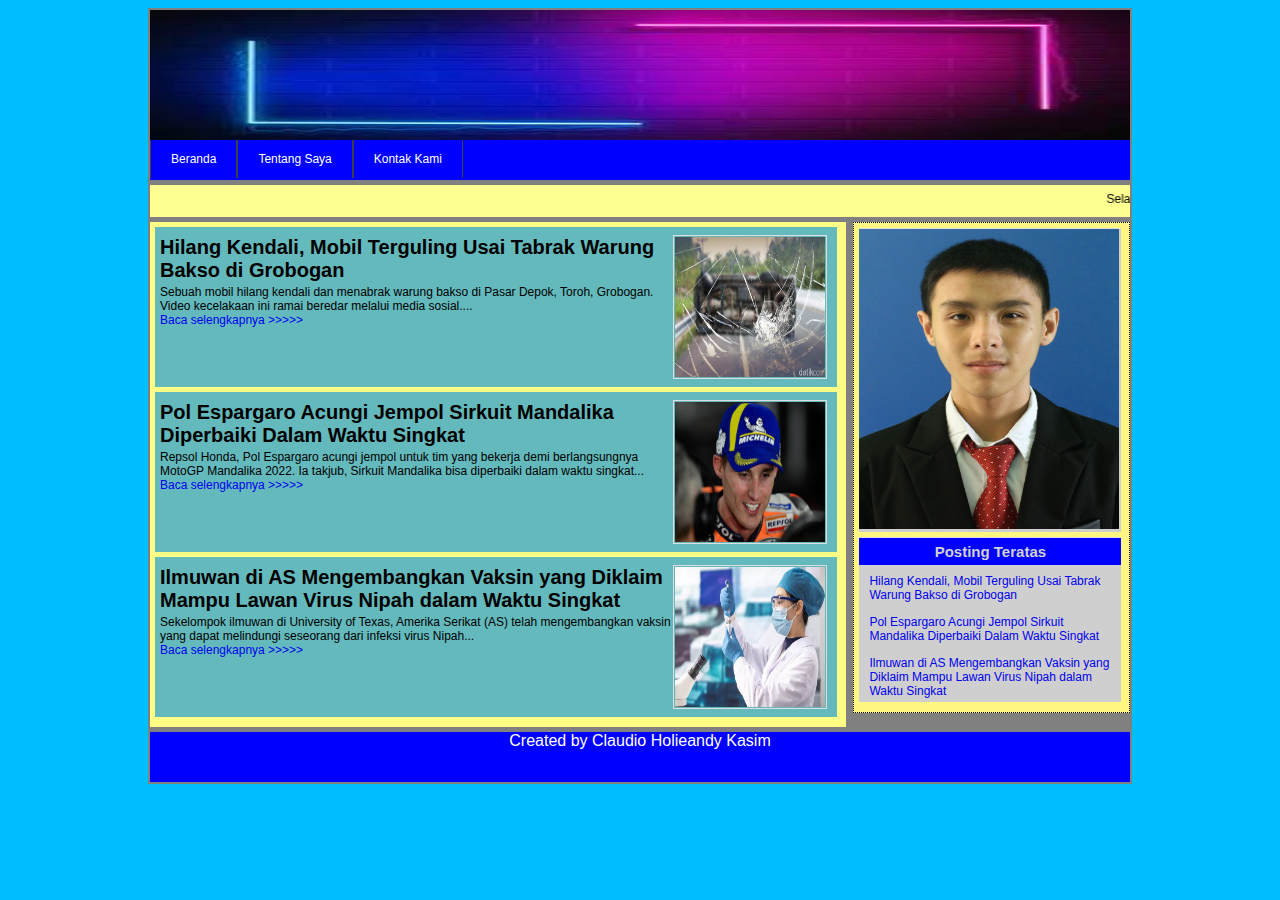
<file: index.html>
<!DOCTYPE html>
<html lang="en">
<head>
    <meta charset="UTF-8">
    <meta http-equiv="X-UA-Compatible" content="IE=edge">
    <meta name="viewport" content="width=device-width, initial-scale=1.0">
    <title>F55119036_Claudio Holieandy Kasim</title>
    <link rel="stylesheet" type="text/css"
        media="all" href="style.css">
</head>
<body>
    <div id="layout">
        <div id="header">
        <img src="header.jpg" class="header">
        </div>
        <div id="menu">
            <ul>
                <li><a href="index.html"> Beranda</a></li>
                <li><a href="profil.html"> Tentang Saya</a></li>
                <li><a href="kontak.html"> Kontak Kami</a></li>
            </ul>
        </div>
        <div id="runningtext">
        <marquee behavior="scroll" scrollamount="3" onmouseover="this.stop();" onmouseout="this.start();" direction="left">
            Selamat Datang Di Website Saya Claudio Holieandy Kasim (F55119036)
        </marquee>
        </div>
        <div id="sidebar">
        <div class="widget">
        <img src="iklan.JPG" class="gambariklan">
        </div>
        <div class="widget">
        <h1 class="judulwidget">Posting Teratas</h1>
        <ul>
            <li><a href="posting1.html">Hilang Kendali, Mobil Terguling Usai Tabrak Warung Bakso di Grobogan</a></li>
            <li><a href="posting2.html">Pol Espargaro Acungi Jempol Sirkuit Mandalika Diperbaiki Dalam Waktu Singkat</a></li>
            <li><a href="posting3.html">Ilmuwan di AS Mengembangkan Vaksin yang Diklaim Mampu Lawan Virus Nipah dalam Waktu Singkat</a></li>
        </ul>
        </div>
        </div>
        <div id="isi">
            <div class="isiposting">
                <img src="posting1.jpg" class="gambardepan">
                <h2>Hilang Kendali, Mobil Terguling Usai Tabrak Warung Bakso di Grobogan</h2>
                
                Sebuah mobil hilang kendali dan menabrak warung bakso di Pasar Depok, Toroh, Grobogan. Video kecelakaan ini ramai beredar melalui media sosial....<br>
                <a href="posting1.html">
                Baca selengkapnya >>>>>
                </a>
            </div>
            <div class="isiposting">
                <img src="posting2.jpg" class="gambardepan">
                <h2>Pol Espargaro Acungi Jempol Sirkuit Mandalika Diperbaiki Dalam Waktu Singkat</h2>
                Repsol Honda, Pol Espargaro acungi jempol untuk tim yang bekerja demi berlangsungnya MotoGP Mandalika 2022. Ia takjub, Sirkuit Mandalika bisa diperbaiki dalam waktu singkat... </br>
                <a href="posting2.html">
                Baca selengkapnya >>>>>
                </a>
            </div>
            <div class="isiposting">
                <img src="posting3.jpg" class="gambardepan">
                <h2>Ilmuwan di AS Mengembangkan Vaksin yang Diklaim Mampu Lawan Virus Nipah dalam Waktu Singkat</h2>
                Sekelompok ilmuwan di University of Texas, Amerika Serikat (AS) telah mengembangkan vaksin yang dapat melindungi seseorang dari infeksi virus Nipah...</br>
                <a href="posting3.html">
                Baca selengkapnya >>>>>
                </a>
            </div>
        </div>
        <div id="footer">Created by Claudio Holieandy Kasim</div>
    </div>
    
</body>
</html>
</file>
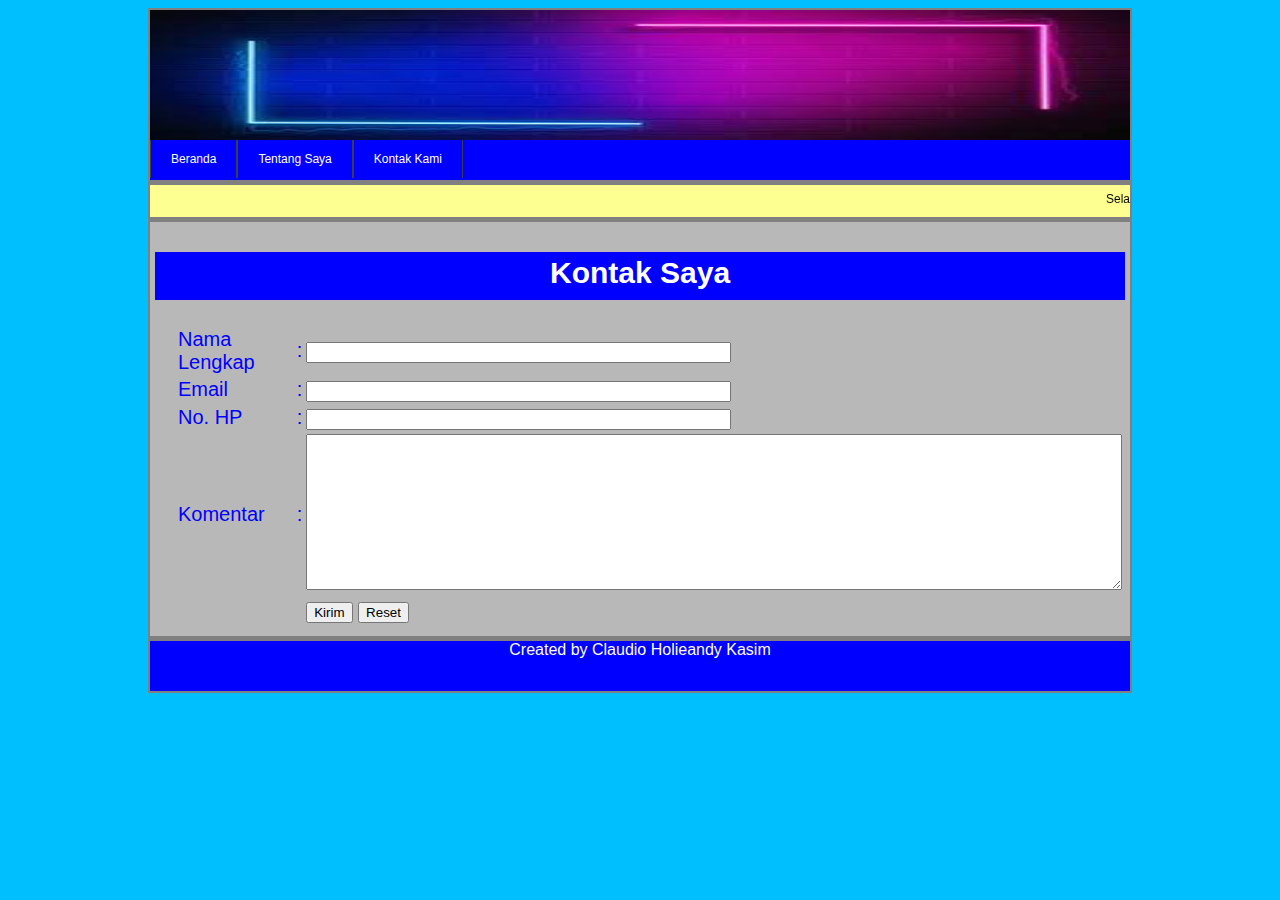
<file: kontak.html>
<!DOCTYPE html>
<html lang="en">
<head>
    <meta charset="UTF-8">
    <meta http-equiv="X-UA-Compatible" content="IE=edge">
    <meta name="viewport" content="width=device-width, initial-scale=1.0">
    <title>F55119036_Claudio Holieandy Kasim</title>
    <link rel="stylesheet" type="text/css"
        media="all" href="style.css">
</head>
<body>
    <div id="layout">
        <div id="header">
        <img src="header.jpg" class="header">
        </div>
        <div id="menu">
            <ul>
                <li><a href="index.html"> Beranda</a></li>
                <li><a href="profil.html"> Tentang Saya</a></li>
                <li><a href="kontak.html"> Kontak Kami</a></li>
            </ul>
        </div>
        <div id="runningtext">
        <marquee behavior="scroll" scrollamount="3" onmouseover="this.stop();" onmouseout="this.start();" direction="left">
            Selamat Datang Di Website Saya Claudio Holieandy Kasim (F55119036)
        </marquee>
        </div>
        <div id="kontak">
            <div class="kontak">
            <h2>Kontak Saya</h2>
                <form>
                <table class="tablekontak">
                    <tr>
                        <td><Label>Nama Lengkap</Label></td>
                        <td>:</td>
                        <td><input type="text" name="name" size="50" /></td>
                    </tr>
                    <tr>
                        <td><Label>Email</Label></td>
                        <td>:</td>
                        <td><input type="text" name="email" size="50" /></td>
                    </tr>
                    <tr>
                        <td><Label>No. HP</Label></td>
                        <td>:</td>
                        <td><input type="text" name="nohp" size="50" /></td>
                    </tr>
                    <tr>
                        <td><Label>Komentar</Label></td>
                        <td>:</td>
                        <td>
                            <textarea rows="10" cols="99" name="komentar"></textarea>
                        </td>
                    </tr>
                    <tr>
                        <td></td>
                        <td></td>
                        <td><input type="submit" value="Kirim">  <input type="reset" value="Reset"/></td> 
                    </tr>
                </table>
                </form>
            </div>
            
        </div>
        <div id="footer">Created by Claudio Holieandy Kasim</div>
    </div>
</body>
</html>
</file>
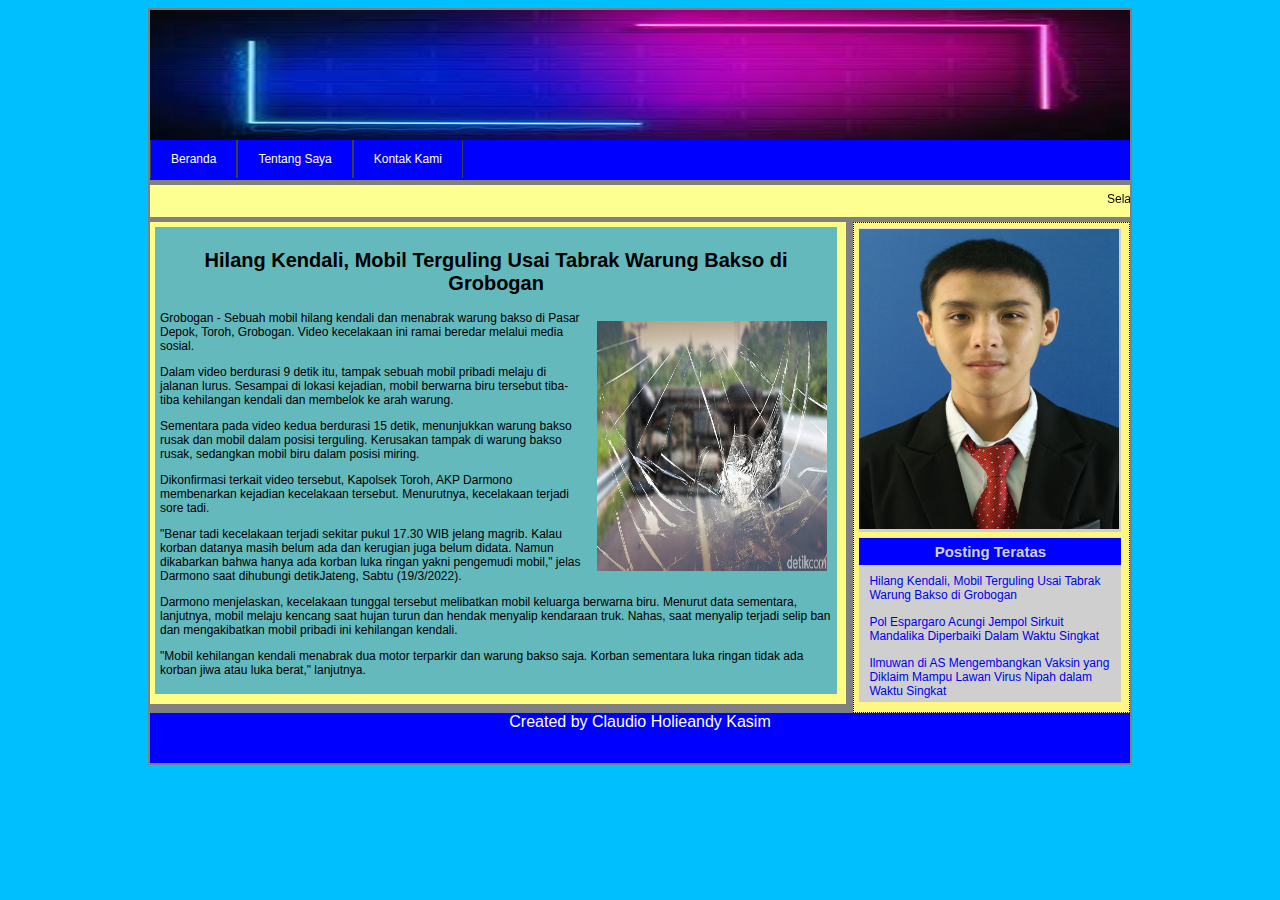
<file: posting1.html>
<!DOCTYPE html>
<html lang="en">
<head>
    <meta charset="UTF-8">
    <meta http-equiv="X-UA-Compatible" content="IE=edge">
    <meta name="viewport" content="width=device-width, initial-scale=1.0">
    <title>F55119036_Claudio Holieandy Kasim</title>
    <link rel="stylesheet" type="text/css"
        media="all" href="style.css">
</head>
<body>
    <div id="layout">
        <div id="header">
        <img src="header.jpg" class="header">
        </div>
        <div id="menu">
            <ul>
                <li><a href="index.html"> Beranda</a></li>
                <li><a href="profil.html"> Tentang Saya</a></li>
                <li><a href="kontak.html"> Kontak Kami</a></li>
            </ul>
        </div>
        <div id="runningtext">
        <marquee behavior="scroll" scrollamount="3" onmouseover="this.stop();" onmouseout="this.start();" direction="left">
            Selamat Datang Di Website Saya Claudio Holieandy Kasim (F55119036)
        </marquee>
        </div>
        <div id="sidebar">
        <div class="widget">
        <img src="iklan.JPG" class="gambariklan">
        </div>
        <div class="widget">
        <h1 class="judulwidget">Posting Teratas</h1>
        <ul>
            <li><a href="posting1.html">Hilang Kendali, Mobil Terguling Usai Tabrak Warung Bakso di Grobogan</a></li>
            <li><a href="posting2.html">Pol Espargaro Acungi Jempol Sirkuit Mandalika Diperbaiki Dalam Waktu Singkat</a></li>
            <li><a href="posting3.html">Ilmuwan di AS Mengembangkan Vaksin yang Diklaim Mampu Lawan Virus Nipah dalam Waktu Singkat</a></li>
        </div>
        </div>
        <div id="isi">
            <div class="isipostingall">
                    <h2>Hilang Kendali, Mobil Terguling Usai Tabrak Warung Bakso di Grobogan</h2>
                <img src="posting1.jpg" class="gambarposting1">
                
                    <p>
                        Grobogan - Sebuah mobil hilang kendali dan menabrak warung bakso di Pasar Depok, Toroh, Grobogan. Video kecelakaan ini ramai beredar melalui media sosial.</p>
                    <p>
                        Dalam video berdurasi 9 detik itu, tampak sebuah mobil pribadi melaju di jalanan lurus. Sesampai di lokasi kejadian, mobil berwarna biru tersebut tiba-tiba kehilangan kendali dan membelok ke arah warung.</p>
                    <p>                            
                        Sementara pada video kedua berdurasi 15 detik, menunjukkan warung bakso rusak dan mobil dalam posisi terguling. Kerusakan tampak di warung bakso rusak, sedangkan mobil biru dalam posisi miring.</p>
                    <p>
                        Dikonfirmasi terkait video tersebut, Kapolsek Toroh, AKP Darmono membenarkan kejadian kecelakaan tersebut. Menurutnya, kecelakaan terjadi sore tadi.</p>
                    <p>
                        "Benar tadi kecelakaan terjadi sekitar pukul 17.30 WIB jelang magrib. Kalau korban datanya masih belum ada dan kerugian juga belum didata. Namun dikabarkan bahwa hanya ada korban luka ringan yakni pengemudi mobil," jelas Darmono saat dihubungi detikJateng, Sabtu (19/3/2022).</p>
                    <p>
                        Darmono menjelaskan, kecelakaan tunggal tersebut melibatkan mobil keluarga berwarna biru. Menurut data sementara, lanjutnya, mobil melaju kencang saat hujan turun dan hendak menyalip kendaraan truk. Nahas, saat menyalip terjadi selip ban dan mengakibatkan mobil pribadi ini kehilangan kendali.</p>
                    <p>
                        "Mobil kehilangan kendali menabrak dua motor terparkir dan warung bakso saja. Korban sementara luka ringan tidak ada korban jiwa atau luka berat," lanjutnya.</p>
            </div>
            
        </div>
        <div id="footer">Created by Claudio Holieandy Kasim</div>
    </div>
</body>
</html>
</file>
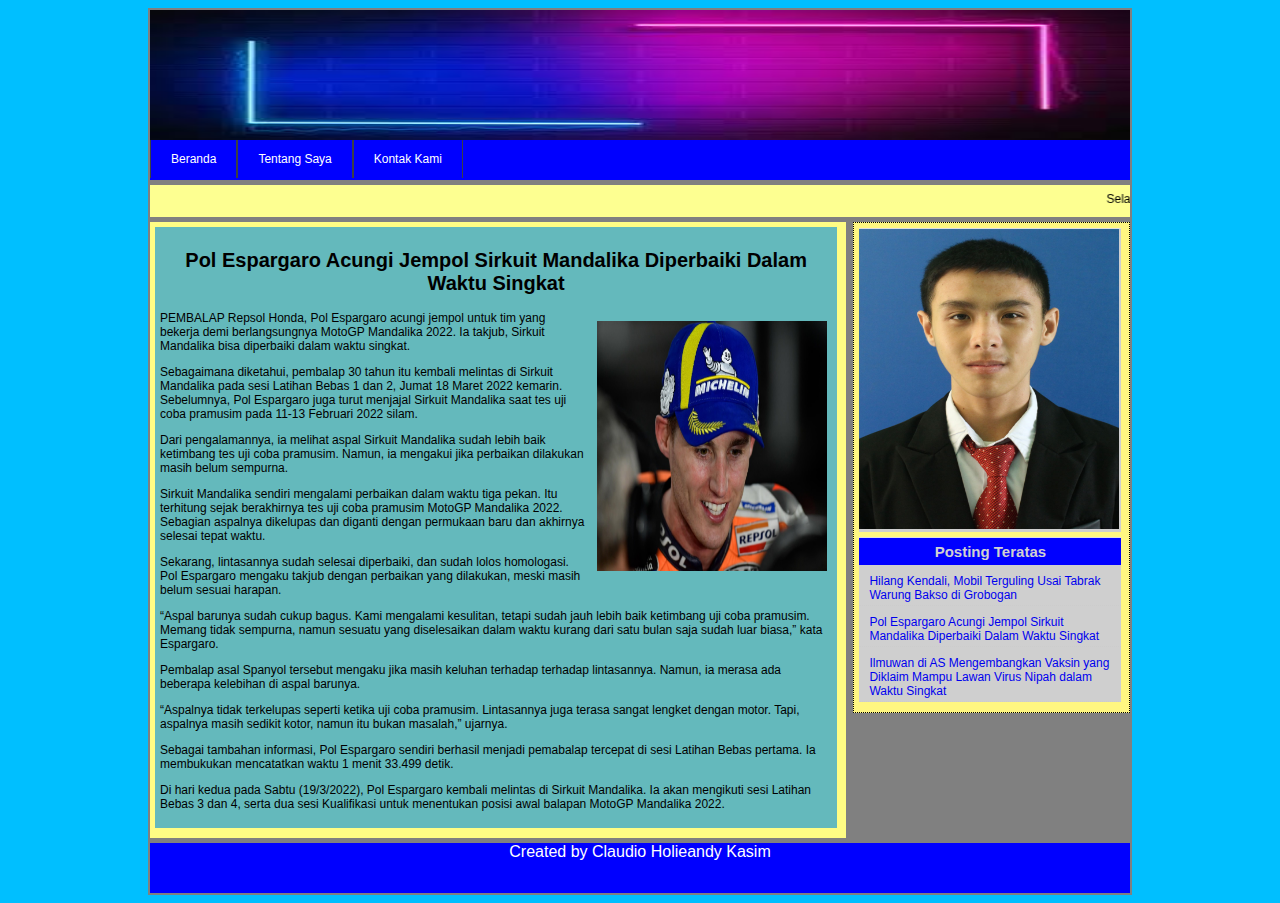
<file: posting2.html>
<!DOCTYPE html>
<html lang="en">
<head>
    <meta charset="UTF-8">
    <meta http-equiv="X-UA-Compatible" content="IE=edge">
    <meta name="viewport" content="width=device-width, initial-scale=1.0">
    <title>F55119036_Claudio Holieandy Kasim</title>
    <link rel="stylesheet" type="text/css"
        media="all" href="style.css">
</head>
<body>
    <div id="layout">
        <div id="header">
        <img src="header.jpg" class="header">
        </div>
        <div id="menu">
            <ul>
                <li><a href="index.html"> Beranda</a></li>
                <li><a href="profil.html"> Tentang Saya</a></li>
                <li><a href="kontak.html"> Kontak Kami</a></li>
            </ul>
        </div>
        <div id="runningtext">
        <marquee behavior="scroll" scrollamount="3" onmouseover="this.stop();" onmouseout="this.start();" direction="left">
            Selamat Datang Di Website Saya Claudio Holieandy Kasim (F55119036)
        </marquee>
        </div>
        <div id="sidebar">
        <div class="widget">
        <img src="iklan.JPG" class="gambariklan">
        </div>
        <div class="widget">
        <h1 class="judulwidget">Posting Teratas</h1>
        <ul>
            <li><a href="posting1.html">Hilang Kendali, Mobil Terguling Usai Tabrak Warung Bakso di Grobogan</a></li>
            <li><a href="posting2.html">Pol Espargaro Acungi Jempol Sirkuit Mandalika Diperbaiki Dalam Waktu Singkat</a></li>
            <li><a href="posting3.html">Ilmuwan di AS Mengembangkan Vaksin yang Diklaim Mampu Lawan Virus Nipah dalam Waktu Singkat</a></li>
        </div>
        </div>
        <div id="isi">
            <div class="isipostingall">
                    <h2>Pol Espargaro Acungi Jempol Sirkuit Mandalika Diperbaiki Dalam Waktu Singkat</h2>
                <img src="posting2.jpg" class="gambarposting1">
                
                    <p>
                        PEMBALAP Repsol Honda, Pol Espargaro acungi jempol untuk tim yang bekerja demi berlangsungnya MotoGP Mandalika 2022. Ia takjub, Sirkuit Mandalika bisa diperbaiki dalam waktu singkat.</p>
                    <p>
                        Sebagaimana diketahui, pembalap 30 tahun itu kembali melintas di Sirkuit Mandalika pada sesi Latihan Bebas 1 dan 2, Jumat 18 Maret 2022 kemarin. Sebelumnya, Pol Espargaro juga turut menjajal Sirkuit Mandalika saat tes uji coba pramusim pada 11-13 Februari 2022 silam.</p>
                    <p>                            
                        Dari pengalamannya, ia melihat aspal Sirkuit Mandalika sudah lebih baik ketimbang tes uji coba pramusim. Namun, ia mengakui jika perbaikan dilakukan masih belum sempurna.</p>
                    <p>
                        Sirkuit Mandalika sendiri mengalami perbaikan dalam waktu tiga pekan. Itu terhitung sejak berakhirnya tes uji coba pramusim MotoGP Mandalika 2022. Sebagian aspalnya dikelupas dan diganti dengan permukaan baru dan akhirnya selesai tepat waktu.</p>
                    <p>
                        Sekarang, lintasannya sudah selesai diperbaiki, dan sudah lolos homologasi. Pol Espargaro mengaku takjub dengan perbaikan yang dilakukan, meski masih belum sesuai harapan.</p>
                    <p>
                        “Aspal barunya sudah cukup bagus. Kami mengalami kesulitan, tetapi sudah jauh lebih baik ketimbang uji coba pramusim. Memang tidak sempurna, namun sesuatu yang diselesaikan dalam waktu kurang dari satu bulan saja sudah luar biasa,” kata Espargaro.</p>
                    <p>
                        Pembalap asal Spanyol tersebut mengaku jika masih keluhan terhadap terhadap lintasannya. Namun, ia merasa ada beberapa kelebihan di aspal barunya.</p>
                    <p> 
                        “Aspalnya tidak terkelupas seperti ketika uji coba pramusim. Lintasannya juga terasa sangat lengket dengan motor. Tapi, aspalnya masih sedikit kotor, namun itu bukan masalah,” ujarnya.</p>
                    <p>
                        Sebagai tambahan informasi, Pol Espargaro sendiri berhasil menjadi pemabalap tercepat di sesi Latihan Bebas pertama. Ia membukukan mencatatkan waktu 1 menit 33.499 detik.</p>
                    <p>
                        Di hari kedua pada Sabtu (19/3/2022), Pol Espargaro kembali melintas di Sirkuit Mandalika. Ia akan mengikuti sesi Latihan Bebas 3 dan 4, serta dua sesi Kualifikasi untuk menentukan posisi awal balapan MotoGP Mandalika 2022.</p>
            </div>
            
        </div>
        <div id="footer">Created by Claudio Holieandy Kasim</div>
    </div>
</body>
</html>
</file>
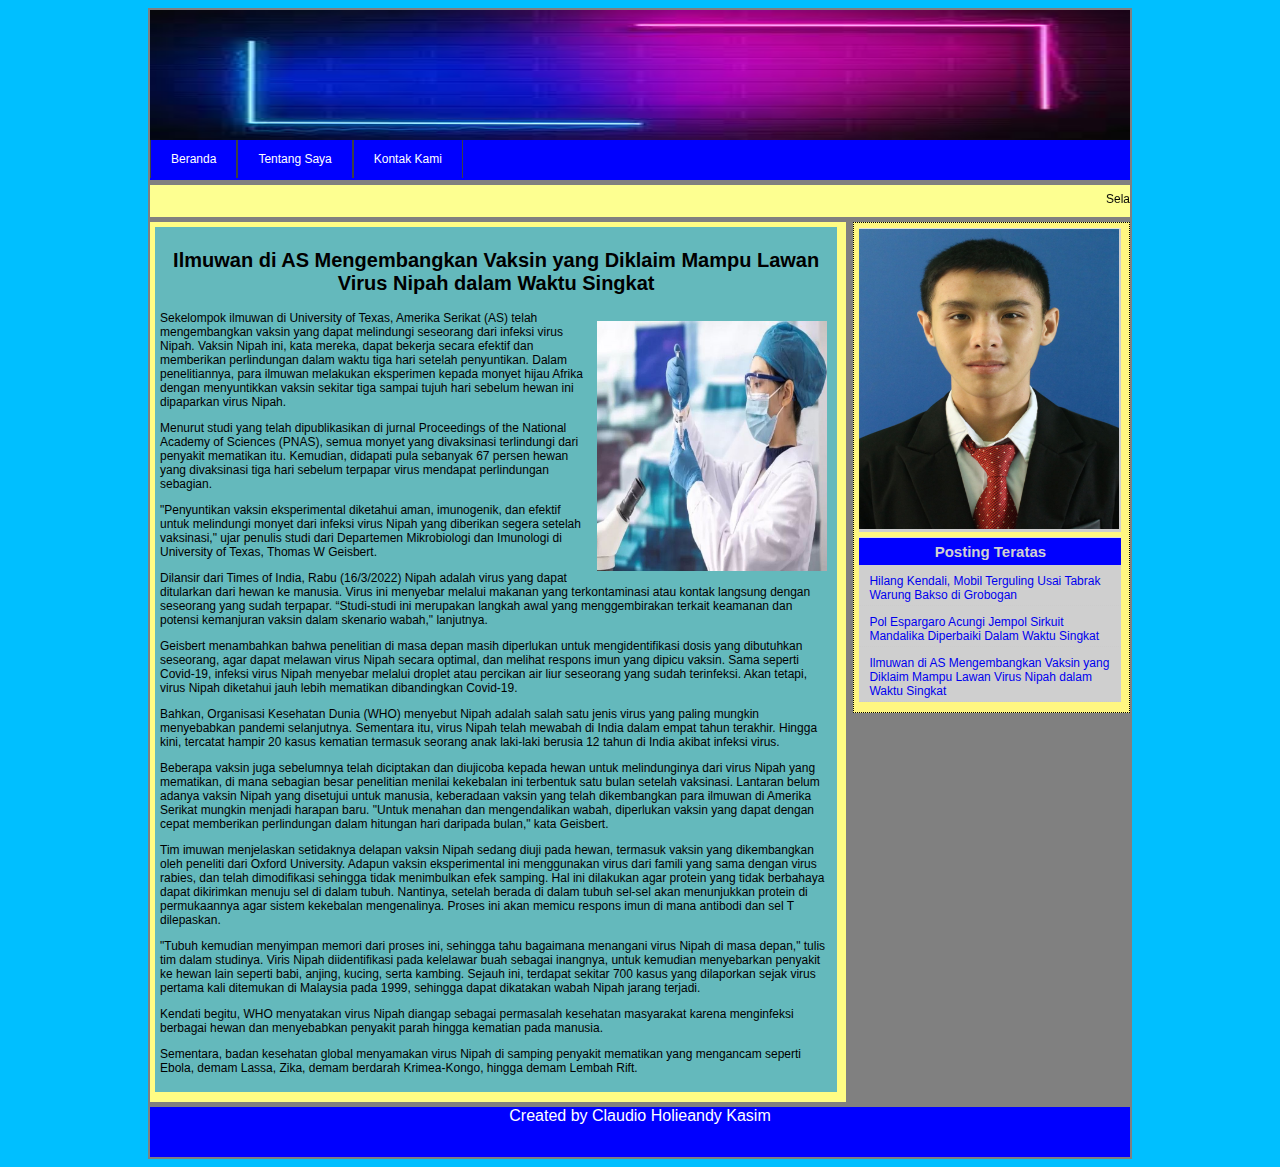
<file: posting3.html>
<!DOCTYPE html>
<html lang="en">
<head>
    <meta charset="UTF-8">
    <meta http-equiv="X-UA-Compatible" content="IE=edge">
    <meta name="viewport" content="width=device-width, initial-scale=1.0">
    <title>F55119036_Claudio Holieandy Kasim</title>
    <link rel="stylesheet" type="text/css"
        media="all" href="style.css">
</head>
<body>
    <div id="layout">
        <div id="header">
        <img src="header.jpg" class="header">
        </div>
        <div id="menu">
            <ul>
                <li><a href="index.html"> Beranda</a></li>
                <li><a href="profil.html"> Tentang Saya</a></li>
                <li><a href="kontak.html"> Kontak Kami</a></li>
            </ul>
        </div>
        <div id="runningtext">
        <marquee behavior="scroll" scrollamount="3" onmouseover="this.stop();" onmouseout="this.start();" direction="left">
            Selamat Datang Di Website Saya Claudio Holieandy Kasim (F55119036)
        </marquee>
        </div>
        <div id="sidebar">
        <div class="widget">
        <img src="iklan.JPG" class="gambariklan">
        </div>
        <div class="widget">
        <h1 class="judulwidget">Posting Teratas</h1>
        <ul>
            <li><a href="posting1.html">Hilang Kendali, Mobil Terguling Usai Tabrak Warung Bakso di Grobogan</a></li>
            <li><a href="posting2.html">Pol Espargaro Acungi Jempol Sirkuit Mandalika Diperbaiki Dalam Waktu Singkat</a></li>
            <li><a href="posting3.html">Ilmuwan di AS Mengembangkan Vaksin yang Diklaim Mampu Lawan Virus Nipah dalam Waktu Singkat</a></li>
        </ul>
        </div>
        </div>
        <div id="isi">
            <div class="isipostingall">
                    <h2>Ilmuwan di AS Mengembangkan Vaksin yang Diklaim Mampu Lawan Virus Nipah dalam Waktu Singkat</h2>
                <img src="posting3.jpg" class="gambarposting1">
                
                    <p>
                        Sekelompok ilmuwan di University of Texas, Amerika Serikat (AS) telah mengembangkan vaksin yang dapat melindungi seseorang dari infeksi virus Nipah. Vaksin Nipah ini, kata mereka, dapat bekerja secara efektif dan memberikan perlindungan dalam waktu tiga hari setelah penyuntikan. Dalam penelitiannya, para ilmuwan melakukan eksperimen kepada monyet hijau Afrika dengan menyuntikkan vaksin sekitar tiga sampai tujuh hari sebelum hewan ini dipaparkan virus Nipah.</p>
                    <p>
                        Menurut studi yang telah dipublikasikan di jurnal Proceedings of the National Academy of Sciences (PNAS), semua monyet yang divaksinasi terlindungi dari penyakit mematikan itu. Kemudian, didapati pula sebanyak 67 persen hewan yang divaksinasi tiga hari sebelum terpapar virus mendapat perlindungan sebagian.</p>
                    <p>
                        "Penyuntikan vaksin eksperimental diketahui aman, imunogenik, dan efektif untuk melindungi monyet dari infeksi virus Nipah yang diberikan segera setelah vaksinasi," ujar penulis studi dari Departemen Mikrobiologi dan Imunologi di University of Texas, Thomas W Geisbert.</p>
                    <p>
                        Dilansir dari Times of India, Rabu (16/3/2022) Nipah adalah virus yang dapat ditularkan dari hewan ke manusia. Virus ini menyebar melalui makanan yang terkontaminasi atau kontak langsung dengan seseorang yang sudah terpapar. “Studi-studi ini merupakan langkah awal yang menggembirakan terkait keamanan dan potensi kemanjuran vaksin dalam skenario wabah," lanjutnya.</p>
                    <p>
                        Geisbert menambahkan bahwa penelitian di masa depan masih diperlukan untuk mengidentifikasi dosis yang dibutuhkan seseorang, agar dapat melawan virus Nipah secara optimal, dan melihat respons imun yang dipicu vaksin. Sama seperti Covid-19, infeksi virus Nipah menyebar melalui droplet atau percikan air liur seseorang yang sudah terinfeksi. Akan tetapi, virus Nipah diketahui jauh lebih mematikan dibandingkan Covid-19.</p>
                    <p>
                        Bahkan, Organisasi Kesehatan Dunia (WHO) menyebut Nipah adalah salah satu jenis virus yang paling mungkin menyebabkan pandemi selanjutnya. Sementara itu, virus Nipah telah mewabah di India dalam empat tahun terakhir. Hingga kini, tercatat hampir 20 kasus kematian termasuk seorang anak laki-laki berusia 12 tahun di India akibat infeksi virus.</p>
                    <p>
                        Beberapa vaksin juga sebelumnya telah diciptakan dan diujicoba kepada hewan untuk melindunginya dari virus Nipah yang mematikan, di mana sebagian besar penelitian menilai kekebalan ini terbentuk satu bulan setelah vaksinasi. Lantaran belum adanya vaksin Nipah yang disetujui untuk manusia, keberadaan vaksin yang telah dikembangkan para ilmuwan di Amerika Serikat mungkin menjadi harapan baru. "Untuk menahan dan mengendalikan wabah, diperlukan vaksin yang dapat dengan cepat memberikan perlindungan dalam hitungan hari daripada bulan," kata Geisbert.</p>
                    <p>
                        Tim imuwan menjelaskan setidaknya delapan vaksin Nipah sedang diuji pada hewan, termasuk vaksin yang dikembangkan oleh peneliti dari Oxford University. Adapun vaksin eksperimental ini menggunakan virus dari famili yang sama dengan virus rabies, dan telah dimodifikasi sehingga tidak menimbulkan efek samping. Hal ini dilakukan agar protein yang tidak berbahaya dapat dikirimkan menuju sel di dalam tubuh. Nantinya, setelah berada di dalam tubuh sel-sel akan menunjukkan protein di permukaannya agar sistem kekebalan mengenalinya. Proses ini akan memicu respons imun di mana antibodi dan sel T dilepaskan.</p>
                    <p>
                        "Tubuh kemudian menyimpan memori dari proses ini, sehingga tahu bagaimana menangani virus Nipah di masa depan," tulis tim dalam studinya. Viris Nipah diidentifikasi pada kelelawar buah sebagai inangnya, untuk kemudian menyebarkan penyakit ke hewan lain seperti babi, anjing, kucing, serta kambing. Sejauh ini, terdapat sekitar 700 kasus yang dilaporkan sejak virus pertama kali ditemukan di Malaysia pada 1999, sehingga dapat dikatakan wabah Nipah jarang terjadi.</p>
                    <p>
                        Kendati begitu, WHO menyatakan virus Nipah diangap sebagai permasalah kesehatan masyarakat karena menginfeksi berbagai hewan dan menyebabkan penyakit parah hingga kematian pada manusia. </p>
                    <p>
                        Sementara, badan kesehatan global menyamakan virus Nipah di samping penyakit mematikan yang mengancam seperti Ebola, demam Lassa, Zika, demam berdarah Krimea-Kongo, hingga demam Lembah Rift.</p>

            </div>
            
        </div>
        <div id="footer">Created by Claudio Holieandy Kasim</div>
    </div>
</body>
</html>
</file>
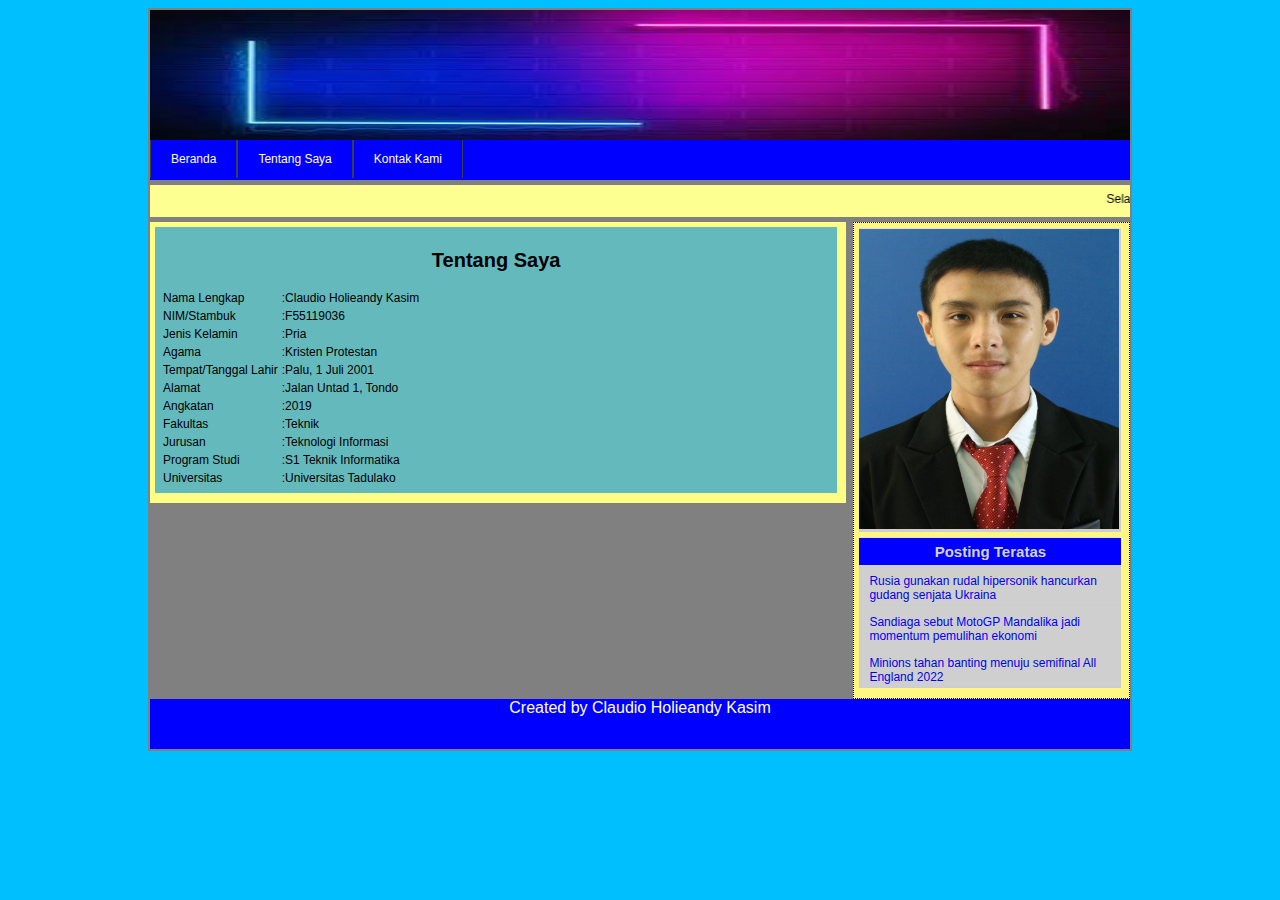
<file: profil.html>
<!DOCTYPE html>
<html lang="en">
<head>
    <meta charset="UTF-8">
    <meta http-equiv="X-UA-Compatible" content="IE=edge">
    <meta name="viewport" content="width=device-width, initial-scale=1.0">
    <title>F55119036_Claudio Holieandy Kasim</title>
    <link rel="stylesheet" type="text/css"
        media="all" href="style.css">
</head>
<body>
    <div id="layout">
        <div id="header">
        <img src="header.jpg" class="header">
        </div>
        <div id="menu">
            <ul>
                <li><a href="index.html"> Beranda</a></li>
                <li><a href="profil.html"> Tentang Saya</a></li>
                <li><a href="kontak.html"> Kontak Kami</a></li>
            </ul>
        </div>
        <div id="runningtext">
        <marquee behavior="scroll" scrollamount="3" onmouseover="this.stop();" onmouseout="this.start();" direction="left">
            Selamat Datang Di Website Saya Claudio Holieandy Kasim (F55119036)
        </marquee>
        </div>
        <div id="sidebar">
        <div class="widget">
        <img src="iklan.JPG" class="gambariklan">
        </div>
        <div class="widget">
        <h1 class="judulwidget">Posting Teratas</h1>
        <ul>
            <li><a href="posting1.html">Rusia gunakan rudal hipersonik hancurkan gudang senjata Ukraina</a></li>
            <li><a href="posting2.html">Sandiaga sebut MotoGP Mandalika jadi momentum pemulihan ekonomi</a></li>
            <li><a href="posting3.html">Minions tahan banting menuju semifinal All England 2022</a></li>
        </ul>
        </div>
        </div>
        <div id="isi">
            <div class="isipostingall">
                    <h2>Tentang Saya</h2>
                
                <table class="table">
                    <tr>
                        <td>Nama Lengkap</td>
                        <td> :Claudio Holieandy Kasim</td>
                    </tr>
                    <tr>
                        <td>NIM/Stambuk </td>
                        <td> :F55119036</td>
                    </tr>
                    <tr>
                        <td>Jenis Kelamin</td>
                        <td> :Pria</td>
                    </tr>
                    <tr>
                        <td>Agama</td>
                        <td> :Kristen Protestan</td>
                    </tr>
                    <tr>
                        <td>Tempat/Tanggal Lahir</td>
                        <td> :Palu, 1 Juli 2001</td>
                    </tr>
                    <tr>
                        <td>Alamat</td>
                        <td> :Jalan Untad 1, Tondo</td>
                    </tr>
                    <tr>
                        <td>Angkatan</td>
                        <td> :2019</td>
                    </tr>
                    <tr>
                        <td>Fakultas</td>
                        <td> :Teknik</td>
                    </tr>
                    <tr>
                        <td>Jurusan</td>
                        <td> :Teknologi Informasi</td>
                    </tr>
                    <tr>
                        <td>Program Studi</td>
                        <td> :S1 Teknik Informatika</td>
                    </tr>
                    <tr>
                        <td>Universitas</td>
                        <td> :Universitas Tadulako</td>
                    </tr>
                </table>
            </div>
            
        </div>
        <div id="footer">Created by Claudio Holieandy Kasim</div>
    </div> 
</body>
</html>
</file>
<file: style.css>
body {
    background-color: rgb(0, 191, 255);
    text-align: center;
    font-family: Verdana, Tahoma, Helvetica;
    font-size: 12px;
}

#layout {
    background: grey;
    width: 980px;
    margin: auto;
    text-align: left;
    padding: 2px;
}

#header {
    width: 100%;
    height: 130px;
    background-color: #02a2d8;
    position: relative;
}

.header {
    width: 100%;
    height: 130px;
}

#menu {
    width: 100%;
    height: 40px;
    background-color: blue;
    position: relative;
}

#menu ul {
    margin: 0;
    padding: 0;
    list-style: none;
}

#menu ul li {
    float: left;
}

#menu ul li a {
    float: left;
    color: #ffffff;
    padding: 12px 20px;
    text-decoration: none;
    background: blue;
    border-left: 1px solid #3C4042;
    border-right: 1px solid #3c4042;
    text-shadow: 0 -1px rgba (0, 0, 0, 0.6);
}

#menu ul li a:hover {
    color: white;
    background: #3c4042;
}

#runningtext {
    width: 100%;
    height: 25px;
    padding-top: 7px;
    margin: 5px 0 5px 0;
    background-color: rgb(253, 255, 145);
    color: black;
    position: relative;
}

#sidebar {
    padding: 5px;
    width: 27%;
    background-color: #fff781;
    position: relative;
    float: right;
    border-style: dotted;
    border-width: 1px;
}

.widget {
    width: 99%;
    background-bottom: 5px;
    background: #cfcfcf;
    border-top: 1px solid #DFDFDF;
    border-bottom: #DFDFDF;
    border-right: #DFDFDF;
    border-left: #DFDFDF;
    font-size: 100%;
    margin: 0px 0px 5px 0px;
}

.gambariklan {
    width: 99%;
    height: 300px;
}

.judulwidget {
    background: blue;
    padding: 5px 10px 5px 10px;
    margin: 0px 0px 0px 0px;
    text-align: center;
    color: rgb(209, 209, 209);
    font-weight: bold;
    font-size: 15px;
    margin-bottom: 5px;
}

.widget ul {
    margin: 0px 0px 0px 0px;
    padding: 0px 0px 0px;
    list-style-type: none;
}

.widget li {
    padding: ;
    background-position: left;
    background-repeat: no-repeat;
    color: #333333;
}

.widget li a {
    color: ;
    border-bottom: 1px dotted #cccccc;
    text-decoration: none;
    display: block;
    margin-bottom: 5px;
    padding: 4px 5px 3px 10px;
}

.widget li a:hover {
    color: blue;
}


#isi {
    padding: 5px;
    width: 70%;
    height: auto;
    background-color: #fffd84;
    position: relative;
    margin-top: 5px;
}

.isiposting {
    background-color: #64b9bc;
    width: 98%;
    height: 150px;
    margin-bottom: 5px;
    padding: 5px;
}

.gambardepan {
    float: right;
    height: 140px;
    width: 150px;
    margin-right: 5px;
    margin-top: 3px;
    padding: 1px;
    border: 1px solid #dddddd;
}

.isiposting h2 {
    font-size: 20px;
    font-weight: bold;
    color: #000000;
    margin-top: 4px;
    margin-bottom: 3px;
}

.isiposting a {
    text-decoration: none;
}

.isiposting a:hover {
    color: yellow;
}

#footer {
    width: 100%;
    height: 50px;
    margin-top: 5px;
    padding-top: 30;
    background-color: blue;
    color: white;
    font-size: 12pt;
    text-align: center;
    position: relative;
    clear: both;
}

.isipostingall {
    background-color: #64b9bc;
    width: 98%;
    height: auto;
    margin-bottom: 5px;
    padding: 5px;
}

.isipostingall h2 {
    text-align: center;
    color: rgb(0, 0, 0);
    font-size: 20px;
    font-weight: bold;
}

.gambarposting1 {
    width: 230px;
    height: 250px;
    float: right;
    margin: 10px 5px 5px 10px;
}

.profil {
    width: 200px;
    height: 250px;
    display: block;
    float: right;
    padding-right: 5px;
}

.profil h2 {
    text-align: center;
    color: blue;
    font-size: 20px;
    font-weight: bold;
}

#kontak {
    padding: 5px;
    width: 99%;
    height: auto;
    background-color: rgb(184, 184, 184);
    position: relative;
    margin: auto;
    font-size: 20px;
}

.kontak {
    background-color: none;
    width: 100%;
    height: auto;
    margin-bottom: 5px;
}

.kontak h2 {
    background-color: blue;
    height: 40px;
    color: white;
    text-align: center;
    padding-top: 4px;
    padding-bottom: 4px;
}

.tablekontak {
    color: blue;
    padding-left: 20px;
}
</file>
